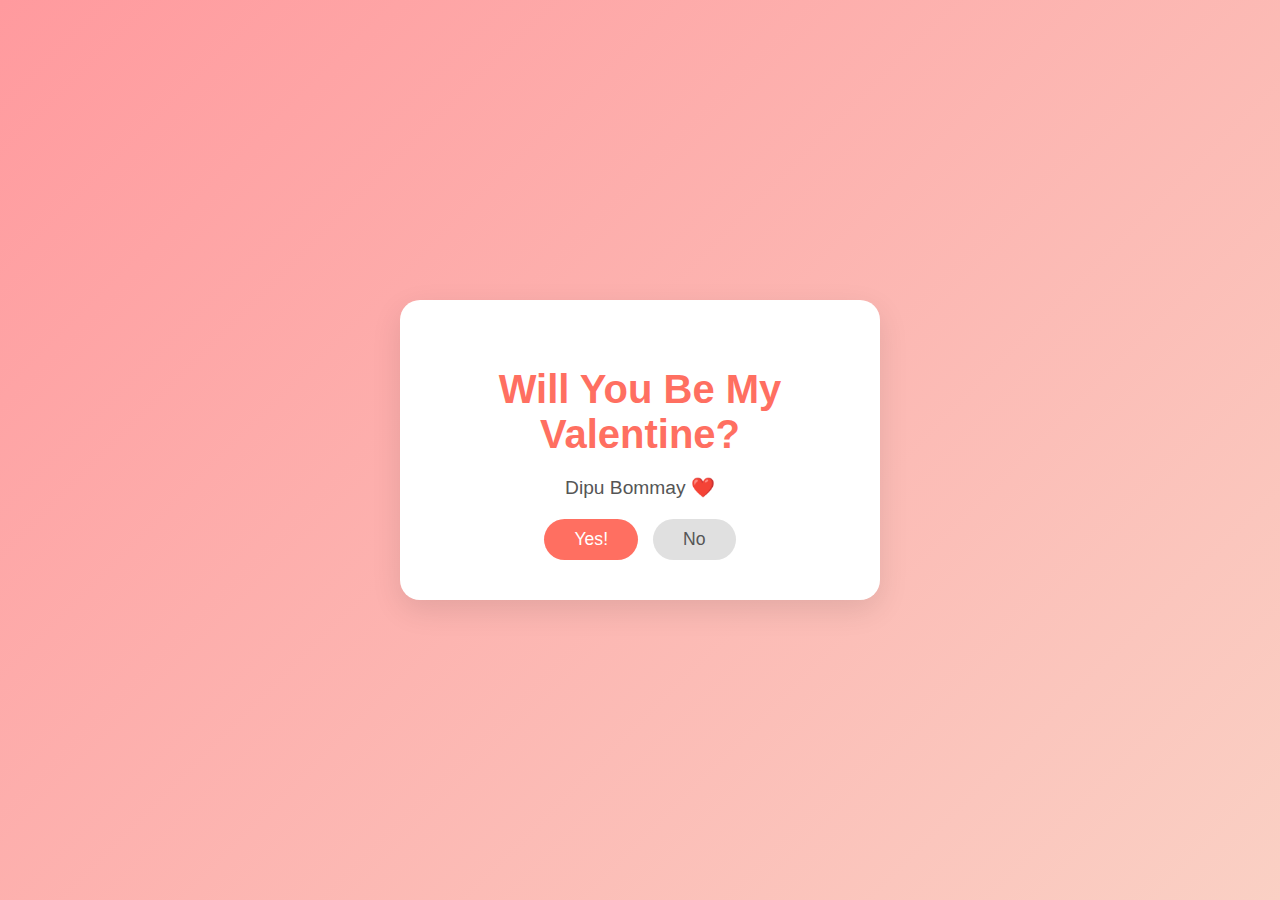
<file: index.html>
<!DOCTYPE html>
<html lang="en">
<head>
    <meta charset="UTF-8">
    <meta name="viewport" content="width=device-width, initial-scale=1.0">
    <title>Will You Be My Valentine?</title>
    <link rel="stylesheet" href="styles.css">
</head>
<body>
    <div class="valentine-card">
        <div class="card-content">
            <h1>Will You Be My Valentine?</h1>
            <p>Dipu Bommay ❤️</p>
            <div class="buttons">
                <button id="yes-btn">Yes!</button>
                <button id="no-btn">No</button>
            </div>
        </div>
    </div>

    <script src="script.js"></script>
</body>
</html>
</file>
<file: styles.css>
/* General Styles */
body {
    display: flex;
    justify-content: center;
    align-items: center;
    height: 100vh;
    margin: 0;
    background: linear-gradient(135deg, #ff9a9e, #fad0c4);
    font-family: 'Poppins', sans-serif;
}

/* Valentine Card */
.valentine-card {
    background: white;
    border-radius: 20px;
    box-shadow: 0 10px 30px rgba(0, 0, 0, 0.1);
    padding: 40px;
    text-align: center;
    max-width: 400px;
    width: 100%;
    animation: fadeIn 1s ease-in-out;
}

.card-content h1 {
    font-size: 2.5em;
    color: #ff6f61;
    margin-bottom: 10px;
}

.card-content p {
    font-size: 1.2em;
    color: #555;
    margin-bottom: 20px;
}

/* Buttons */
.buttons {
    display: flex;
    justify-content: center;
    gap: 15px;
}

button {
    padding: 10px 30px;
    font-size: 1.1em;
    border: none;
    border-radius: 25px;
    cursor: pointer;
    transition: all 0.3s ease;
}

#yes-btn {
    background: #ff6f61;
    color: white;
}

#yes-btn:hover {
    background: #ff4a3d;
    transform: scale(1.1);
}

#no-btn {
    background: #e0e0e0;
    color: #555;
}

#no-btn:hover {
    background: #d0d0d0;
    transform: scale(1.1);
}

/* Animation */
@keyframes fadeIn {
    from {
        opacity: 0;
        transform: translateY(-20px);
    }
    to {
        opacity: 1;
        transform: translateY(0);
    }
}

/* Confetti Animation */
.confetti {
    font-size: 3em;
    animation: confetti 2s infinite;
}

@keyframes confetti {
    0%, 100% {
        transform: translateY(0) rotate(0);
    }
    25% {
        transform: translateY(-20px) rotate(20deg);
    }
    50% {
        transform: translateY(0) rotate(-20deg);
    }
    75% {
        transform: translateY(-20px) rotate(20deg);
    }
}
</file>
